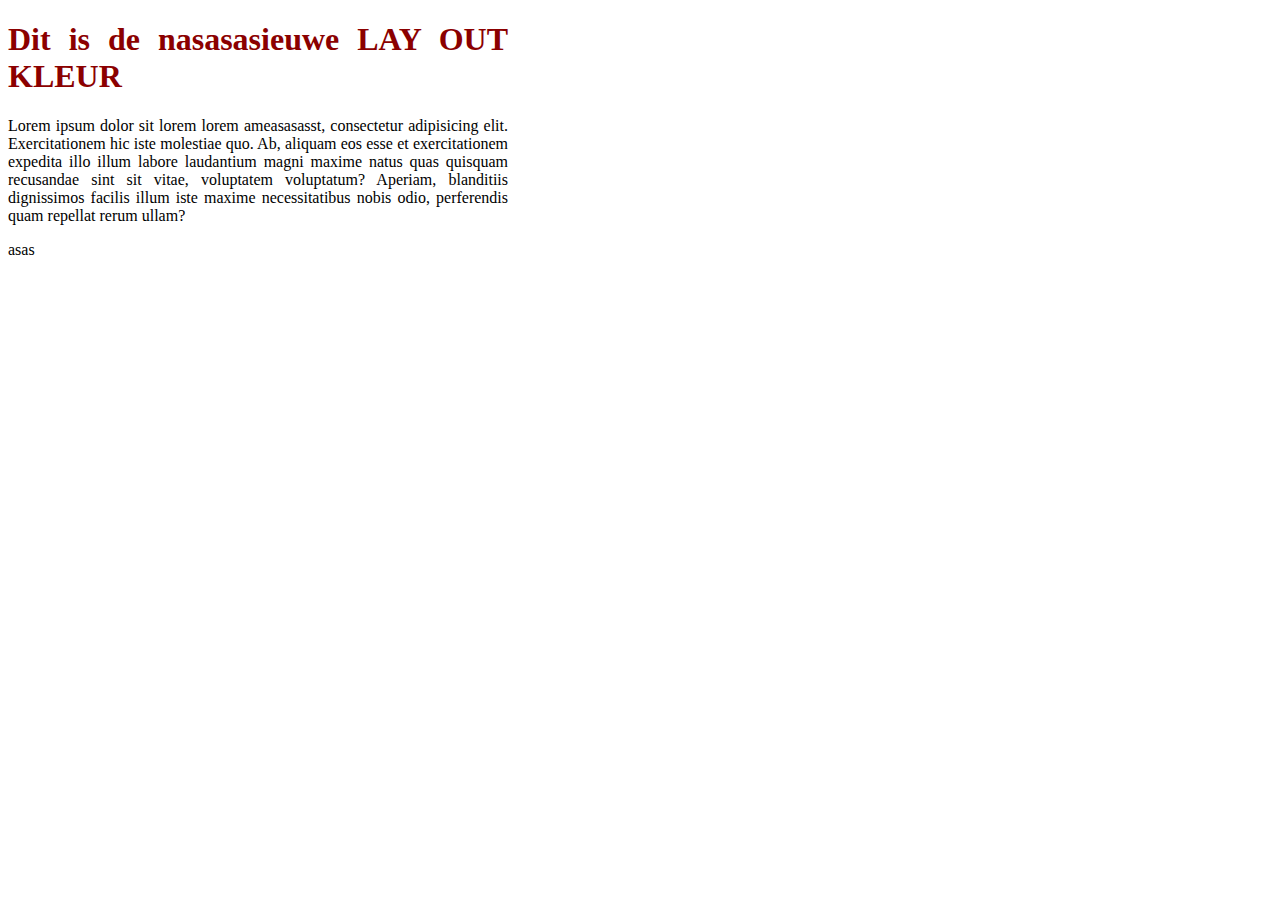
<file: index.html>
<!DOCTYPE html>
<html lang="en">
<head>
    <meta charset="UTF-8">
    <link rel="stylesheet" href="styles.css">
    <title>Nep huiswerkopdracht</title>
</head>
<body>
<article>
    <div>
        <h1> Dit is de nasasasieuwe LAY OUT KLEUR </h1>
    </div>
</article>
<article class="paragraph">
    <p> Lorem ipsum dolor sit lorem lorem ameasasasst, consectetur adipisicing elit. Exercitationem hic iste molestiae quo. Ab, aliquam eos esse et exercitationem expedita illo illum labore laudantium magni maxime natus quas quisquam recusandae sint sit vitae, voluptatem voluptatum? Aperiam, blanditiis dignissimos facilis illum iste maxime necessitatibus nobis odio, perferendis quam repellat rerum ullam?</p>
</article>
asas
<!--
kleur aangepast, thanks for the comments.-->
</body>
</html>


<!--

verborgen lama-->
</file>
<file: styles.css>
h1 {
    color: darkred;
    font-family: "Arial Black"
    font-size: xx-large;
    //kleuraangepast!
}

.paragraph {
    font: oblique;
    font-family: Century;
    font-size: medium;
}

article {
    width: 500px;
text-align: justify}
</file>
